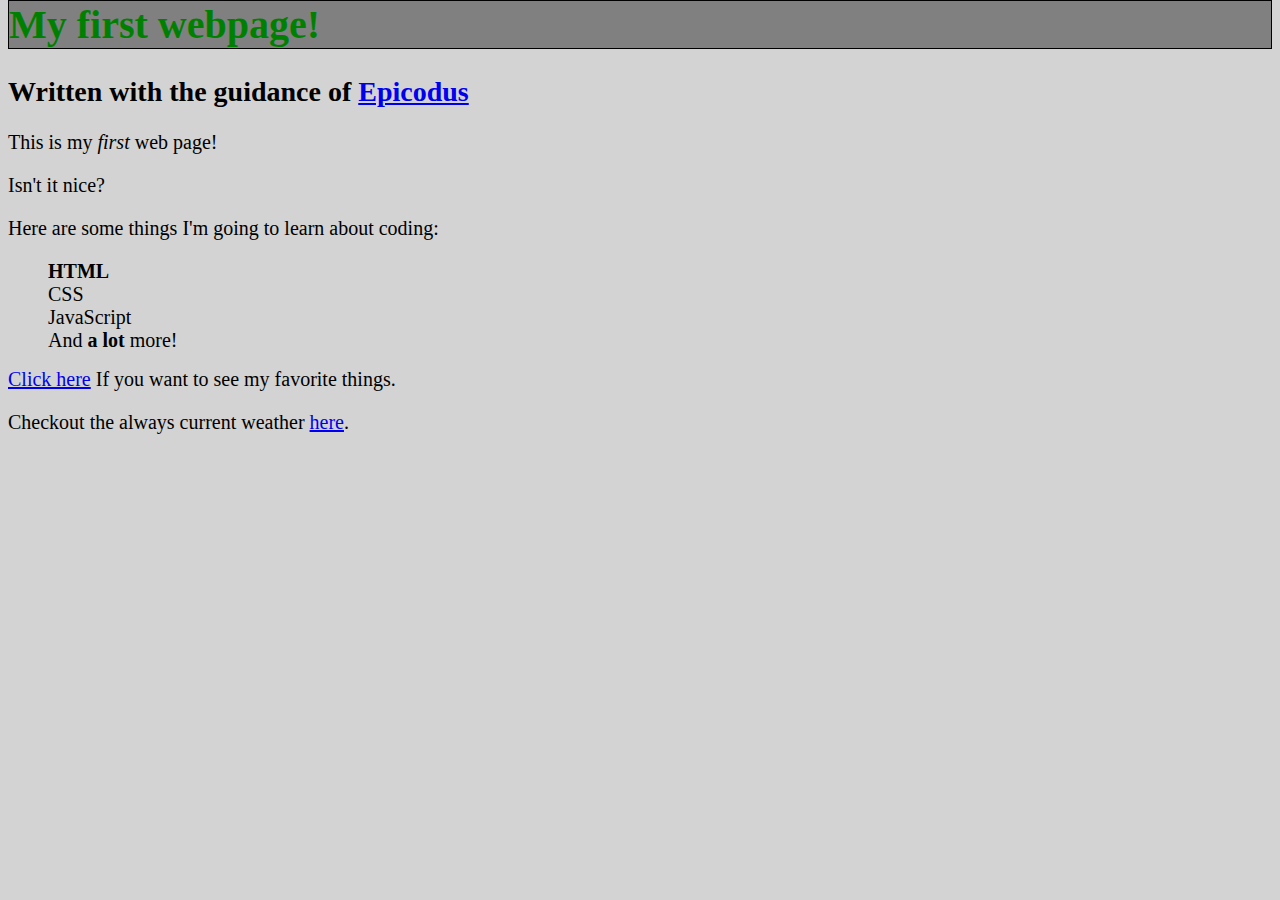
<file: index.html>
<!DOCTYPE html>
<html>
  <head>
    <link href="CSS/first-webpage-2.css" rel="stylesheet" type="text/css">
    <title>my first webpage</title>
  </head>
  <body>
    <h1>My first webpage!</h1>
    <h2>Written with the guidance of <a href="https://www.epicodus.com/" alt="link to epicodus website">Epicodus</a></h2>

    <p>This is my <em>first</em> web page!</p>
    <p>Isn't it nice?</p>

    <p>Here are some things I'm going to learn about coding:</p>
    <ul>
      <li><strong>HTML</strong></li>
      <li>CSS</li>
      <li>JavaScript</li>
      <li>And <strong>a lot</strong> more!</li>
    </ul>
    <p><a href="favorite-things.html" alt="link to my favorite things">Click here</a>
    If you want to see my favorite things.</p>

    <p>Checkout the always current weather <a href="../weather-webpage/weather-forecast.html">here</a>.</p>
  </body>
</html>
</file>
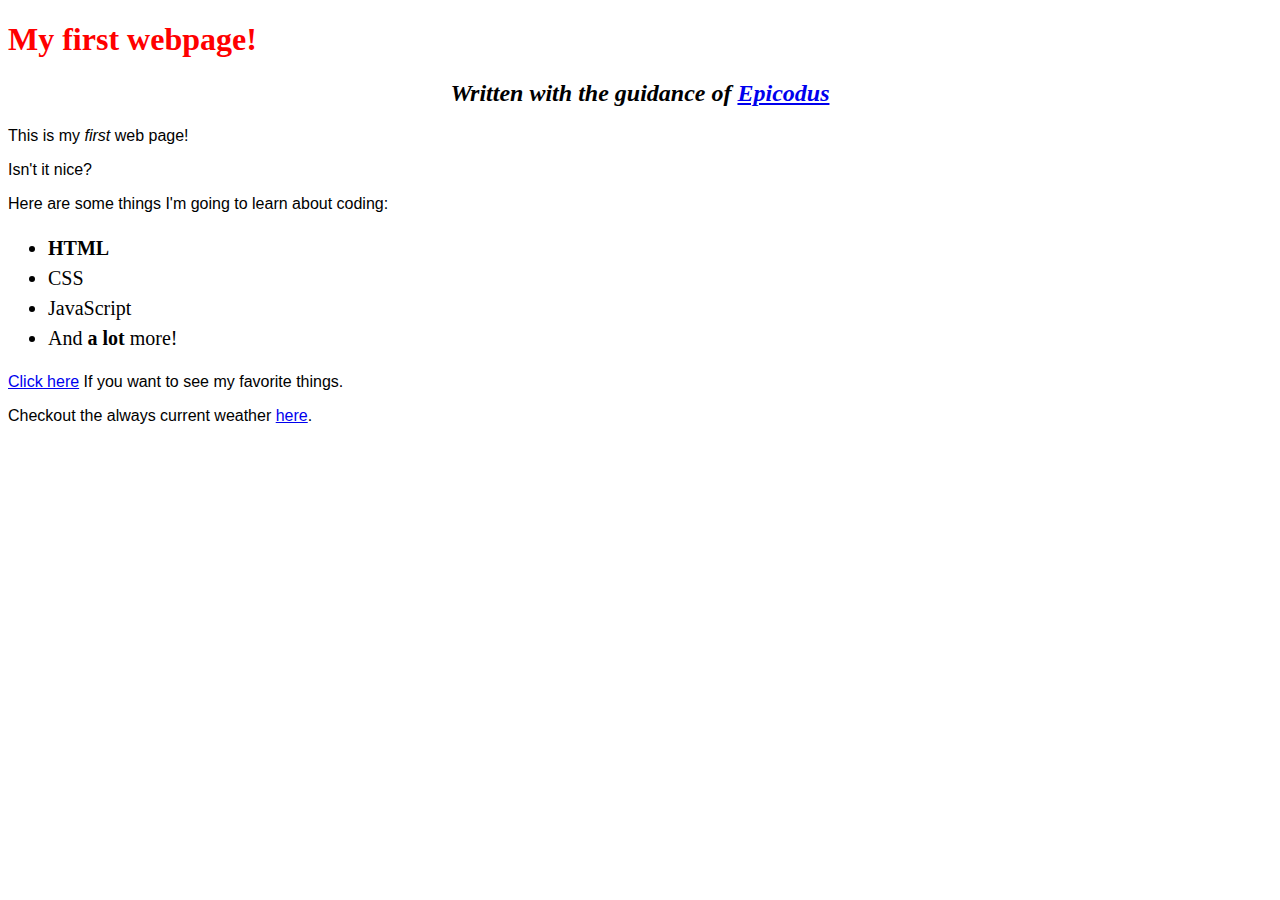
<file: my-first-webpage.html>
<!DOCTYPE html>
<html>
  <head>
    <link href="CSS/styles.css" rel="stylesheet" type="text/css">
    <title>my first webpage</title>
  </head>
  <body>
    <h1>My first webpage!</h1>
    <h2>Written with the guidance of <a href="https://www.epicodus.com/" alt="link to epicodus website">Epicodus</a></h2>

    <p>This is my <em>first</em> web page!</p>
    <p>Isn't it nice?</p>

    <p>Here are some things I'm going to learn about coding:</p>
    <ul>
      <li><strong>HTML</strong></li>
      <li>CSS</li>
      <li>JavaScript</li>
      <li>And <strong>a lot</strong> more!</li>
    </ul>
    <p><a href="favorite-things.html" alt="link to my favorite things">Click here</a>
    If you want to see my favorite things.</p>

    <p>Checkout the always current weather <a href="../weather-webpage/weather-forecast.html">here</a>.</p>
  </body>
</html>
</file>
<file: CSS/first-webpage-2.css>
* {
  background: lightgray;
  margin-top: 0px;
}

h1 {
  color: green;
  font-size: 40px;
  background: gray;
  margin-top: 0px;
  padding-top: 0px;
  border: black solid 1px;
}

h2 {
  font-size: 28px;
}

p {
  font-size: 20px;
}
span {
  color: red;
  font-weight: 800;
}

li {
  list-style-type: none;
  font-size: 20px;
}

.location-title {
  font-size: 22px;
  font-weight: 800;
}

img {
  height: 200px;
  border: black solid 3px;
}
</file>
<file: CSS/styles.css>
h1 {
  Color: red;
}

h2 {
  font-style: italic;
  text-align: center;
}

p {
  font-family: sans-serif;
}

ul  {
  font-size: 20px;
  line-height: 30px;
}

ol {
  font-weight: 400;ß
}
img {
  <!-padding: 90px;
  background-color: black->;
  border: 10px solid black;
}
</file>
